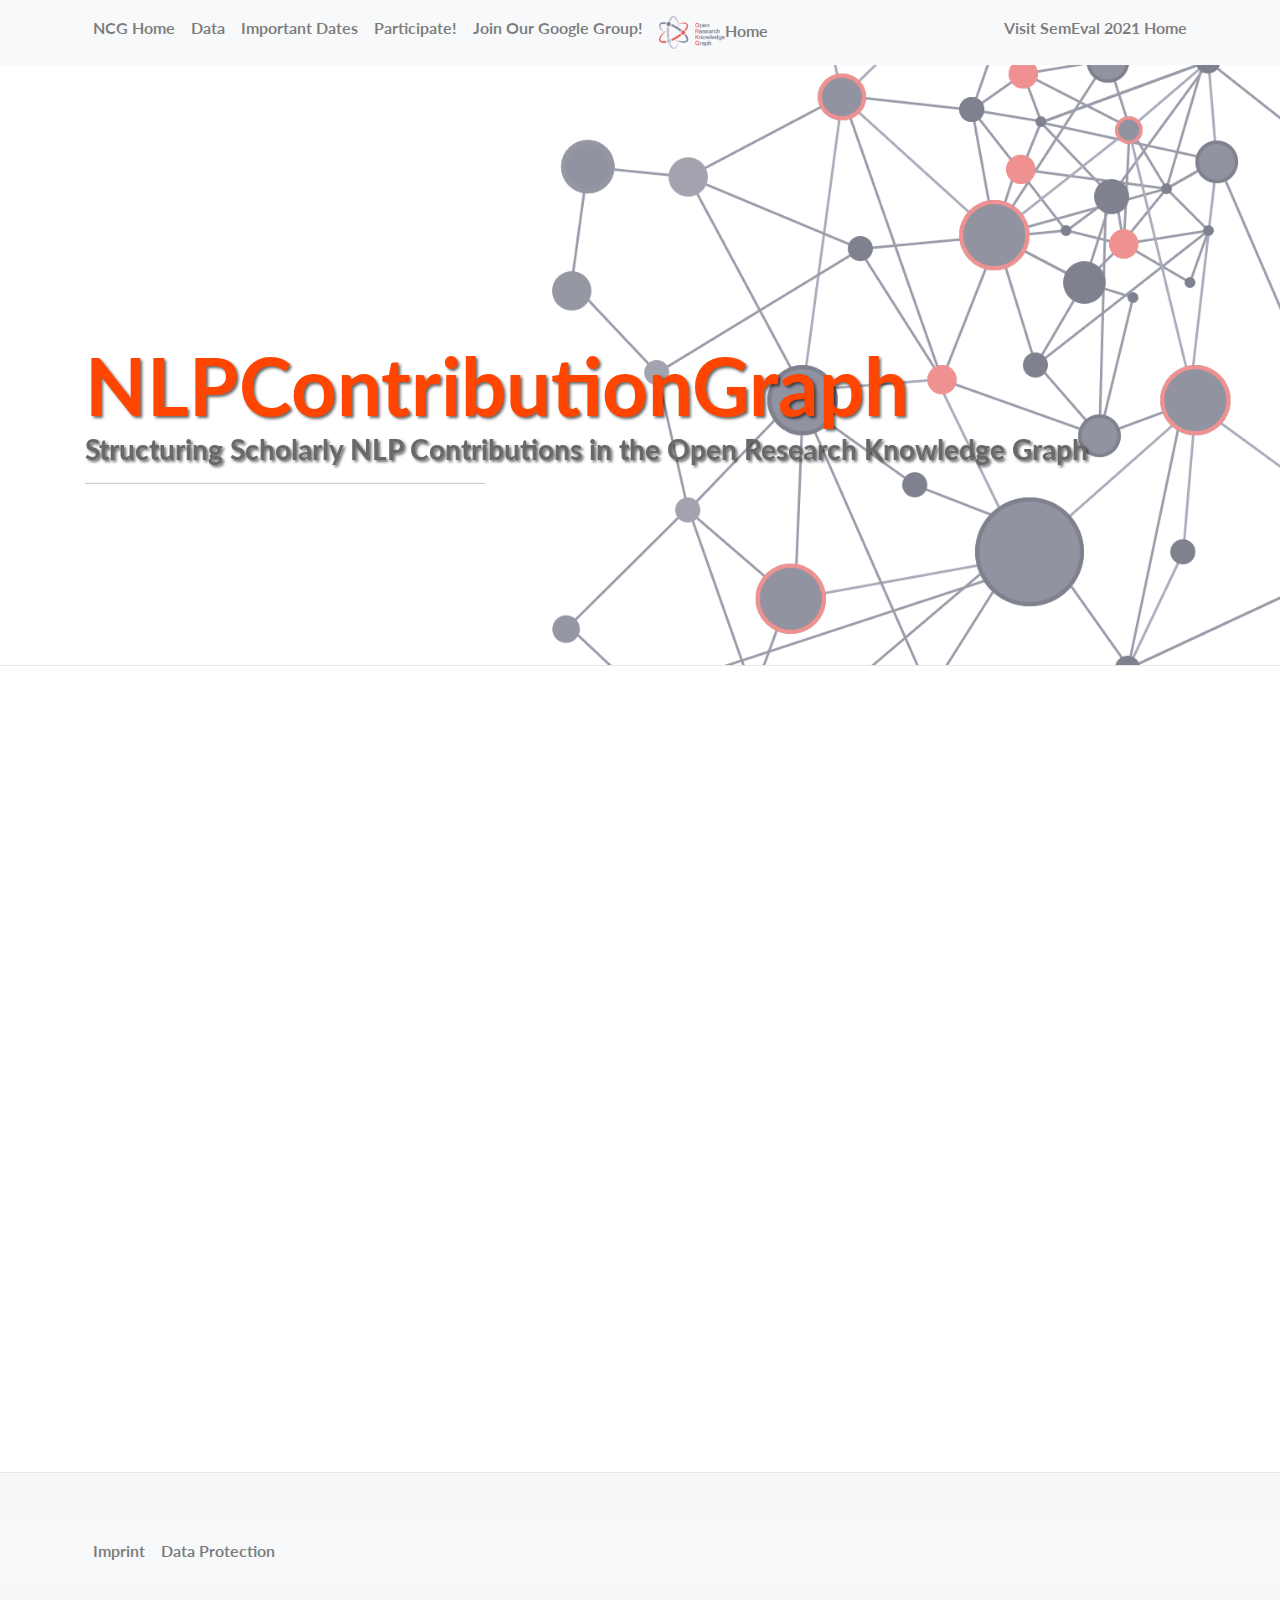
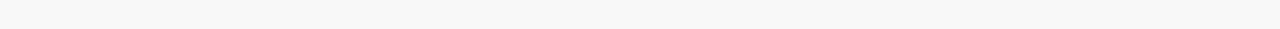
<file: googlegroups.html>
<!DOCTYPE html>
<html lang="en">

<head>

    <meta charset="utf-8">
    <meta name="viewport" content="width=device-width, initial-scale=1, shrink-to-fit=no">
    <meta name="description" content="">
    <meta name="author" content="">

    <title>NLPContributionGraph -- Structuring Scholarly NLP Contributions in the Open Research Knowledge Graph</title>

    <!-- Bootstrap core CSS -->
    <link href="css/bootstrap.min.css" rel="stylesheet">

    <!-- Custom fonts for this template -->
    <link href="css/font.css" rel="stylesheet" type="text/css">
    <link href="https://fonts.googleapis.com/css?family=Lato:300,400,700,300italic,400italic,700italic" rel="stylesheet"
          type="text/css">

    <!-- Custom styles for this template -->
    <link href="css/landing-page.css" rel="stylesheet">

	<!-- Favicon -->
	<link rel="icon" type="image/ico" href="/img/favicon.ico" />	
	
</head>

<body>

<!-- Navigation -->

<nav class="navbar navbar-expand-md navbar-light bg-light">
 <!--<nav class="navbar navbar-expand-lg navbar-light bg-light fixed-top">-->
    <div class="container">
        <!--<div class="collapse navbar-collapse" id="navbarResponsive">-->
        <div class="" id="navbarResponsive">
            <ul class="navbar-nav mc-auto">
                <li class="nav-item text-nowrap">
                    <a class="nav-link" href="index.html">NCG Home</a>
                </li>
                <li class="nav-item">
                    <a class="nav-link" href="data.html">Data</a>
                </li>
                <li class="nav-item text-nowrap">
                    <a class="nav-link" href="importantdates.html">Important Dates</a>
                </li>				
                <li class="nav-item text-nowrap">
                    <a class="nav-link" href="participate.html">Participate!</a>
                </li>				
				<li class="nav-item text-nowrap">
					<a class="nav-link" href="googlegroups.html">Join Our Google Group!</a>
				</li>
                <li class="nav-item">
                    <a class="nav-link" href="https://www.orkg.org/orkg/" target="_blank"><img
                            src="img/orkg-logo-menu.png" style="width: 20%; height: 20%" alt=""/>Home</a>
                </li>
				<li class="nav-item text-nowrap" align="right">				
					<a class="nav-link" href="https://semeval.github.io/SemEval2021/" target="_blank">Visit SemEval 2021 Home</a>
				</li>	
				
            </ul>
        </div>
    </div>
</nav>

<!-- Header -->
<header class="intro-header">

    <div class="container">
        <div class="intro-message">
            <h1 style="color:#FF4500;">NLPContributionGraph</h1>
            <!--<h4>[ˌkæŋɡɚˈruː]</h4>-->
            <h3 style="color:#696969;">Structuring Scholarly NLP Contributions in the Open Research Knowledge Graph</h3>
            <hr class="intro-divider">
            <!--<h6>Dataset Distribution under <a href="https://creativecommons.org/licenses/by-sa/3.0/">CC BY-SA 3.0 </a></h6>-->

        </div>
    </div>
</header>

<!-- Page Content -->
<section class="content-section-b">

    <div class="container">
		<iframe id="forum_embed"
		  src="javascript:void(0)"
		  scrolling="no"
		  frameborder="0"
		  width="900"
		  height="700">
		</iframe>
		<script type="text/javascript">
		  document.getElementById('forum_embed').src =
			 'https://groups.google.com/forum/embed/?place=forum/ncg-task-semeval-2021'
			 + '&showsearch=true&showpopout=true&showtabs=false'
			 + '&parenturl=' + encodeURIComponent(window.location.href);
		</script>

    </div>
    <!-- /.container -->
</section>


<!-- Footer -->
<footer>
<nav class="navbar navbar-expand-sm navbar-light bg-light">
<div class="container" align="right">
<!-- <p class="copyright text-muted small">Copyright &copy; Johannes Welbl 2017. </p> -->
        <div class="" id="navbarResponsive">
            <ul class="navbar-nav mc-auto">
                <li class="nav-item text-nowrap" align="right">
                    <a class="nav-link" href="https://projects.tib.eu/orkg/imprint/" target="_blank">Imprint</a>
                </li>
                <li class="nav-item text-nowrap" align="right">
                    <a class="nav-link" href="https://projects.tib.eu/orkg/data-protection/" target="_blank">Data Protection</a>
                </li>				
            </ul>
        </div>
</div>
</nav>
</footer>
		
<!-- Bootstrap core JavaScript -->
<script src="vendor/jquery/jquery.min.js"></script>
<script src="vendor/bootstrap/js/bootstrap.bundle.min.js"></script>

</body>

<!-- CODALAB ribbon -->
<!-- <div class="corner-ribbon top-right sticky red">New: CodaLab</div> -->


</html>
</file>
<file: css/font.css>
/*!
 *  Font Awesome 4.7.0 by @davegandy - http://fontawesome.io - @fontawesome
 *  License - http://fontawesome.io/license (Font: SIL OFL 1.1, CSS: MIT License)
 */
@font-face {
    font-family: 'FontAwesome';
    src: url('../fonts/fontawesome-webfont.eot?v=4.7.0');
    src: url('../fonts/fontawesome-webfont.eot?#iefix&v=4.7.0') format('embedded-opentype'), url('../fonts/fontawesome-webfont.woff2?v=4.7.0') format('woff2'), url('../fonts/fontawesome-webfont.woff?v=4.7.0') format('woff'), url('../fonts/fontawesome-webfont.ttf?v=4.7.0') format('truetype'), url('../fonts/fontawesome-webfont.svg?v=4.7.0#fontawesomeregular') format('svg');
    font-weight: normal;
    font-style: normal
}

.fa {
    display: inline-block;
    font: normal normal normal 14px/1 FontAwesome;
    font-size: inherit;
    text-rendering: auto;
    -webkit-font-smoothing: antialiased;
    -moz-osx-font-smoothing: grayscale
}

.fa-lg {
    font-size: 1.33333333em;
    line-height: .75em;
    vertical-align: -15%
}

.fa-2x {
    font-size: 2em
}

.fa-3x {
    font-size: 3em
}

.fa-4x {
    font-size: 4em
}

.fa-5x {
    font-size: 5em
}

.fa-fw {
    width: 1.28571429em;
    text-align: center
}

.fa-ul {
    padding-left: 0;
    margin-left: 2.14285714em;
    list-style-type: none
}

.fa-ul > li {
    position: relative
}

.fa-li {
    position: absolute;
    left: -2.14285714em;
    width: 2.14285714em;
    top: .14285714em;
    text-align: center
}

.fa-li.fa-lg {
    left: -1.85714286em
}

.fa-border {
    padding: .2em .25em .15em;
    border: solid .08em #eee;
    border-radius: .1em
}

.fa-pull-left {
    float: left
}

.fa-pull-right {
    float: right
}

.fa.fa-pull-left {
    margin-right: .3em
}

.fa.fa-pull-right {
    margin-left: .3em
}

.pull-right {
    float: right
}

.pull-left {
    float: left
}

.fa.pull-left {
    margin-right: .3em
}

.fa.pull-right {
    margin-left: .3em
}

.fa-spin {
    -webkit-animation: fa-spin 2s infinite linear;
    animation: fa-spin 2s infinite linear
}

.fa-pulse {
    -webkit-animation: fa-spin 1s infinite steps(8);
    animation: fa-spin 1s infinite steps(8)
}

@-webkit-keyframes fa-spin {
    0% {
        -webkit-transform: rotate(0deg);
        transform: rotate(0deg)
    }
    100% {
        -webkit-transform: rotate(359deg);
        transform: rotate(359deg)
    }
}

@keyframes fa-spin {
    0% {
        -webkit-transform: rotate(0deg);
        transform: rotate(0deg)
    }
    100% {
        -webkit-transform: rotate(359deg);
        transform: rotate(359deg)
    }
}

.fa-rotate-90 {
    -ms-filter: "progid:DXImageTransform.Microsoft.BasicImage(rotation=1)";
    -webkit-transform: rotate(90deg);
    -ms-transform: rotate(90deg);
    transform: rotate(90deg)
}

.fa-rotate-180 {
    -ms-filter: "progid:DXImageTransform.Microsoft.BasicImage(rotation=2)";
    -webkit-transform: rotate(180deg);
    -ms-transform: rotate(180deg);
    transform: rotate(180deg)
}

.fa-rotate-270 {
    -ms-filter: "progid:DXImageTransform.Microsoft.BasicImage(rotation=3)";
    -webkit-transform: rotate(270deg);
    -ms-transform: rotate(270deg);
    transform: rotate(270deg)
}

.fa-flip-horizontal {
    -ms-filter: "progid:DXImageTransform.Microsoft.BasicImage(rotation=0, mirror=1)";
    -webkit-transform: scale(-1, 1);
    -ms-transform: scale(-1, 1);
    transform: scale(-1, 1)
}

.fa-flip-vertical {
    -ms-filter: "progid:DXImageTransform.Microsoft.BasicImage(rotation=2, mirror=1)";
    -webkit-transform: scale(1, -1);
    -ms-transform: scale(1, -1);
    transform: scale(1, -1)
}

:root .fa-rotate-90, :root .fa-rotate-180, :root .fa-rotate-270, :root .fa-flip-horizontal, :root .fa-flip-vertical {
    filter: none
}

.fa-stack {
    position: relative;
    display: inline-block;
    width: 2em;
    height: 2em;
    line-height: 2em;
    vertical-align: middle
}

.fa-stack-1x, .fa-stack-2x {
    position: absolute;
    left: 0;
    width: 100%;
    text-align: center
}

.fa-stack-1x {
    line-height: inherit
}

.fa-stack-2x {
    font-size: 2em
}

.fa-inverse {
    color: #fff
}

.fa-glass:before {
    content: "\f000"
}

.fa-music:before {
    content: "\f001"
}

.fa-search:before {
    content: "\f002"
}

.fa-envelope-o:before {
    content: "\f003"
}

.fa-heart:before {
    content: "\f004"
}

.fa-star:before {
    content: "\f005"
}

.fa-star-o:before {
    content: "\f006"
}

.fa-user:before {
    content: "\f007"
}

.fa-film:before {
    content: "\f008"
}

.fa-th-large:before {
    content: "\f009"
}

.fa-th:before {
    content: "\f00a"
}

.fa-th-list:before {
    content: "\f00b"
}

.fa-check:before {
    content: "\f00c"
}

.fa-remove:before, .fa-close:before, .fa-times:before {
    content: "\f00d"
}

.fa-search-plus:before {
    content: "\f00e"
}

.fa-search-minus:before {
    content: "\f010"
}

.fa-power-off:before {
    content: "\f011"
}

.fa-signal:before {
    content: "\f012"
}

.fa-gear:before, .fa-cog:before {
    content: "\f013"
}

.fa-trash-o:before {
    content: "\f014"
}

.fa-home:before {
    content: "\f015"
}

.fa-file-o:before {
    content: "\f016"
}

.fa-clock-o:before {
    content: "\f017"
}

.fa-road:before {
    content: "\f018"
}

.fa-download:before {
    content: "\f019"
}

.fa-arrow-circle-o-down:before {
    content: "\f01a"
}

.fa-arrow-circle-o-up:before {
    content: "\f01b"
}

.fa-inbox:before {
    content: "\f01c"
}

.fa-play-circle-o:before {
    content: "\f01d"
}

.fa-rotate-right:before, .fa-repeat:before {
    content: "\f01e"
}

.fa-refresh:before {
    content: "\f021"
}

.fa-list-alt:before {
    content: "\f022"
}

.fa-lock:before {
    content: "\f023"
}

.fa-flag:before {
    content: "\f024"
}

.fa-headphones:before {
    content: "\f025"
}

.fa-volume-off:before {
    content: "\f026"
}

.fa-volume-down:before {
    content: "\f027"
}

.fa-volume-up:before {
    content: "\f028"
}

.fa-qrcode:before {
    content: "\f029"
}

.fa-barcode:before {
    content: "\f02a"
}

.fa-tag:before {
    content: "\f02b"
}

.fa-tags:before {
    content: "\f02c"
}

.fa-book:before {
    content: "\f02d"
}

.fa-bookmark:before {
    content: "\f02e"
}

.fa-print:before {
    content: "\f02f"
}

.fa-camera:before {
    content: "\f030"
}

.fa-font:before {
    content: "\f031"
}

.fa-bold:before {
    content: "\f032"
}

.fa-italic:before {
    content: "\f033"
}

.fa-text-height:before {
    content: "\f034"
}

.fa-text-width:before {
    content: "\f035"
}

.fa-align-left:before {
    content: "\f036"
}

.fa-align-center:before {
    content: "\f037"
}

.fa-align-right:before {
    content: "\f038"
}

.fa-align-justify:before {
    content: "\f039"
}

.fa-list:before {
    content: "\f03a"
}

.fa-dedent:before, .fa-outdent:before {
    content: "\f03b"
}

.fa-indent:before {
    content: "\f03c"
}

.fa-video-camera:before {
    content: "\f03d"
}

.fa-photo:before, .fa-image:before, .fa-picture-o:before {
    content: "\f03e"
}

.fa-pencil:before {
    content: "\f040"
}

.fa-map-marker:before {
    content: "\f041"
}

.fa-adjust:before {
    content: "\f042"
}

.fa-tint:before {
    content: "\f043"
}

.fa-edit:before, .fa-pencil-square-o:before {
    content: "\f044"
}

.fa-share-square-o:before {
    content: "\f045"
}

.fa-check-square-o:before {
    content: "\f046"
}

.fa-arrows:before {
    content: "\f047"
}

.fa-step-backward:before {
    content: "\f048"
}

.fa-fast-backward:before {
    content: "\f049"
}

.fa-backward:before {
    content: "\f04a"
}

.fa-play:before {
    content: "\f04b"
}

.fa-pause:before {
    content: "\f04c"
}

.fa-stop:before {
    content: "\f04d"
}

.fa-forward:before {
    content: "\f04e"
}

.fa-fast-forward:before {
    content: "\f050"
}

.fa-step-forward:before {
    content: "\f051"
}

.fa-eject:before {
    content: "\f052"
}

.fa-chevron-left:before {
    content: "\f053"
}

.fa-chevron-right:before {
    content: "\f054"
}

.fa-plus-circle:before {
    content: "\f055"
}

.fa-minus-circle:before {
    content: "\f056"
}

.fa-times-circle:before {
    content: "\f057"
}

.fa-check-circle:before {
    content: "\f058"
}

.fa-question-circle:before {
    content: "\f059"
}

.fa-info-circle:before {
    content: "\f05a"
}

.fa-crosshairs:before {
    content: "\f05b"
}

.fa-times-circle-o:before {
    content: "\f05c"
}

.fa-check-circle-o:before {
    content: "\f05d"
}

.fa-ban:before {
    content: "\f05e"
}

.fa-arrow-left:before {
    content: "\f060"
}

.fa-arrow-right:before {
    content: "\f061"
}

.fa-arrow-up:before {
    content: "\f062"
}

.fa-arrow-down:before {
    content: "\f063"
}

.fa-mail-forward:before, .fa-share:before {
    content: "\f064"
}

.fa-expand:before {
    content: "\f065"
}

.fa-compress:before {
    content: "\f066"
}

.fa-plus:before {
    content: "\f067"
}

.fa-minus:before {
    content: "\f068"
}

.fa-asterisk:before {
    content: "\f069"
}

.fa-exclamation-circle:before {
    content: "\f06a"
}

.fa-gift:before {
    content: "\f06b"
}

.fa-leaf:before {
    content: "\f06c"
}

.fa-fire:before {
    content: "\f06d"
}

.fa-eye:before {
    content: "\f06e"
}

.fa-eye-slash:before {
    content: "\f070"
}

.fa-warning:before, .fa-exclamation-triangle:before {
    content: "\f071"
}

.fa-plane:before {
    content: "\f072"
}

.fa-calendar:before {
    content: "\f073"
}

.fa-random:before {
    content: "\f074"
}

.fa-comment:before {
    content: "\f075"
}

.fa-magnet:before {
    content: "\f076"
}

.fa-chevron-up:before {
    content: "\f077"
}

.fa-chevron-down:before {
    content: "\f078"
}

.fa-retweet:before {
    content: "\f079"
}

.fa-shopping-cart:before {
    content: "\f07a"
}

.fa-folder:before {
    content: "\f07b"
}

.fa-folder-open:before {
    content: "\f07c"
}

.fa-arrows-v:before {
    content: "\f07d"
}

.fa-arrows-h:before {
    content: "\f07e"
}

.fa-bar-chart-o:before, .fa-bar-chart:before {
    content: "\f080"
}

.fa-twitter-square:before {
    content: "\f081"
}

.fa-facebook-square:before {
    content: "\f082"
}

.fa-camera-retro:before {
    content: "\f083"
}

.fa-key:before {
    content: "\f084"
}

.fa-gears:before, .fa-cogs:before {
    content: "\f085"
}

.fa-comments:before {
    content: "\f086"
}

.fa-thumbs-o-up:before {
    content: "\f087"
}

.fa-thumbs-o-down:before {
    content: "\f088"
}

.fa-star-half:before {
    content: "\f089"
}

.fa-heart-o:before {
    content: "\f08a"
}

.fa-sign-out:before {
    content: "\f08b"
}

.fa-linkedin-square:before {
    content: "\f08c"
}

.fa-thumb-tack:before {
    content: "\f08d"
}

.fa-external-link:before {
    content: "\f08e"
}

.fa-sign-in:before {
    content: "\f090"
}

.fa-trophy:before {
    content: "\f091"
}

.fa-github-square:before {
    content: "\f092"
}

.fa-upload:before {
    content: "\f093"
}

.fa-lemon-o:before {
    content: "\f094"
}

.fa-phone:before {
    content: "\f095"
}

.fa-square-o:before {
    content: "\f096"
}

.fa-bookmark-o:before {
    content: "\f097"
}

.fa-phone-square:before {
    content: "\f098"
}

.fa-twitter:before {
    content: "\f099"
}

.fa-facebook-f:before, .fa-facebook:before {
    content: "\f09a"
}

.fa-github:before {
    content: "\f09b"
}

.fa-unlock:before {
    content: "\f09c"
}

.fa-credit-card:before {
    content: "\f09d"
}

.fa-feed:before, .fa-rss:before {
    content: "\f09e"
}

.fa-hdd-o:before {
    content: "\f0a0"
}

.fa-bullhorn:before {
    content: "\f0a1"
}

.fa-bell:before {
    content: "\f0f3"
}

.fa-certificate:before {
    content: "\f0a3"
}

.fa-hand-o-right:before {
    content: "\f0a4"
}

.fa-hand-o-left:before {
    content: "\f0a5"
}

.fa-hand-o-up:before {
    content: "\f0a6"
}

.fa-hand-o-down:before {
    content: "\f0a7"
}

.fa-arrow-circle-left:before {
    content: "\f0a8"
}

.fa-arrow-circle-right:before {
    content: "\f0a9"
}

.fa-arrow-circle-up:before {
    content: "\f0aa"
}

.fa-arrow-circle-down:before {
    content: "\f0ab"
}

.fa-globe:before {
    content: "\f0ac"
}

.fa-wrench:before {
    content: "\f0ad"
}

.fa-tasks:before {
    content: "\f0ae"
}

.fa-filter:before {
    content: "\f0b0"
}

.fa-briefcase:before {
    content: "\f0b1"
}

.fa-arrows-alt:before {
    content: "\f0b2"
}

.fa-group:before, .fa-users:before {
    content: "\f0c0"
}

.fa-chain:before, .fa-link:before {
    content: "\f0c1"
}

.fa-cloud:before {
    content: "\f0c2"
}

.fa-flask:before {
    content: "\f0c3"
}

.fa-cut:before, .fa-scissors:before {
    content: "\f0c4"
}

.fa-copy:before, .fa-files-o:before {
    content: "\f0c5"
}

.fa-paperclip:before {
    content: "\f0c6"
}

.fa-save:before, .fa-floppy-o:before {
    content: "\f0c7"
}

.fa-square:before {
    content: "\f0c8"
}

.fa-navicon:before, .fa-reorder:before, .fa-bars:before {
    content: "\f0c9"
}

.fa-list-ul:before {
    content: "\f0ca"
}

.fa-list-ol:before {
    content: "\f0cb"
}

.fa-strikethrough:before {
    content: "\f0cc"
}

.fa-underline:before {
    content: "\f0cd"
}

.fa-table:before {
    content: "\f0ce"
}

.fa-magic:before {
    content: "\f0d0"
}

.fa-truck:before {
    content: "\f0d1"
}

.fa-pinterest:before {
    content: "\f0d2"
}

.fa-pinterest-square:before {
    content: "\f0d3"
}

.fa-google-plus-square:before {
    content: "\f0d4"
}

.fa-google-plus:before {
    content: "\f0d5"
}

.fa-money:before {
    content: "\f0d6"
}

.fa-caret-down:before {
    content: "\f0d7"
}

.fa-caret-up:before {
    content: "\f0d8"
}

.fa-caret-left:before {
    content: "\f0d9"
}

.fa-caret-right:before {
    content: "\f0da"
}

.fa-columns:before {
    content: "\f0db"
}

.fa-unsorted:before, .fa-sort:before {
    content: "\f0dc"
}

.fa-sort-down:before, .fa-sort-desc:before {
    content: "\f0dd"
}

.fa-sort-up:before, .fa-sort-asc:before {
    content: "\f0de"
}

.fa-envelope:before {
    content: "\f0e0"
}

.fa-linkedin:before {
    content: "\f0e1"
}

.fa-rotate-left:before, .fa-undo:before {
    content: "\f0e2"
}

.fa-legal:before, .fa-gavel:before {
    content: "\f0e3"
}

.fa-dashboard:before, .fa-tachometer:before {
    content: "\f0e4"
}

.fa-comment-o:before {
    content: "\f0e5"
}

.fa-comments-o:before {
    content: "\f0e6"
}

.fa-flash:before, .fa-bolt:before {
    content: "\f0e7"
}

.fa-sitemap:before {
    content: "\f0e8"
}

.fa-umbrella:before {
    content: "\f0e9"
}

.fa-paste:before, .fa-clipboard:before {
    content: "\f0ea"
}

.fa-lightbulb-o:before {
    content: "\f0eb"
}

.fa-exchange:before {
    content: "\f0ec"
}

.fa-cloud-download:before {
    content: "\f0ed"
}

.fa-cloud-upload:before {
    content: "\f0ee"
}

.fa-user-md:before {
    content: "\f0f0"
}

.fa-stethoscope:before {
    content: "\f0f1"
}

.fa-suitcase:before {
    content: "\f0f2"
}

.fa-bell-o:before {
    content: "\f0a2"
}

.fa-coffee:before {
    content: "\f0f4"
}

.fa-cutlery:before {
    content: "\f0f5"
}

.fa-file-text-o:before {
    content: "\f0f6"
}

.fa-building-o:before {
    content: "\f0f7"
}

.fa-hospital-o:before {
    content: "\f0f8"
}

.fa-ambulance:before {
    content: "\f0f9"
}

.fa-medkit:before {
    content: "\f0fa"
}

.fa-fighter-jet:before {
    content: "\f0fb"
}

.fa-beer:before {
    content: "\f0fc"
}

.fa-h-square:before {
    content: "\f0fd"
}

.fa-plus-square:before {
    content: "\f0fe"
}

.fa-angle-double-left:before {
    content: "\f100"
}

.fa-angle-double-right:before {
    content: "\f101"
}

.fa-angle-double-up:before {
    content: "\f102"
}

.fa-angle-double-down:before {
    content: "\f103"
}

.fa-angle-left:before {
    content: "\f104"
}

.fa-angle-right:before {
    content: "\f105"
}

.fa-angle-up:before {
    content: "\f106"
}

.fa-angle-down:before {
    content: "\f107"
}

.fa-desktop:before {
    content: "\f108"
}

.fa-laptop:before {
    content: "\f109"
}

.fa-tablet:before {
    content: "\f10a"
}

.fa-mobile-phone:before, .fa-mobile:before {
    content: "\f10b"
}

.fa-circle-o:before {
    content: "\f10c"
}

.fa-quote-left:before {
    content: "\f10d"
}

.fa-quote-right:before {
    content: "\f10e"
}

.fa-spinner:before {
    content: "\f110"
}

.fa-circle:before {
    content: "\f111"
}

.fa-mail-reply:before, .fa-reply:before {
    content: "\f112"
}

.fa-github-alt:before {
    content: "\f113"
}

.fa-folder-o:before {
    content: "\f114"
}

.fa-folder-open-o:before {
    content: "\f115"
}

.fa-smile-o:before {
    content: "\f118"
}

.fa-frown-o:before {
    content: "\f119"
}

.fa-meh-o:before {
    content: "\f11a"
}

.fa-gamepad:before {
    content: "\f11b"
}

.fa-keyboard-o:before {
    content: "\f11c"
}

.fa-flag-o:before {
    content: "\f11d"
}

.fa-flag-checkered:before {
    content: "\f11e"
}

.fa-terminal:before {
    content: "\f120"
}

.fa-code:before {
    content: "\f121"
}

.fa-mail-reply-all:before, .fa-reply-all:before {
    content: "\f122"
}

.fa-star-half-empty:before, .fa-star-half-full:before, .fa-star-half-o:before {
    content: "\f123"
}

.fa-location-arrow:before {
    content: "\f124"
}

.fa-crop:before {
    content: "\f125"
}

.fa-code-fork:before {
    content: "\f126"
}

.fa-unlink:before, .fa-chain-broken:before {
    content: "\f127"
}

.fa-question:before {
    content: "\f128"
}

.fa-info:before {
    content: "\f129"
}

.fa-exclamation:before {
    content: "\f12a"
}

.fa-superscript:before {
    content: "\f12b"
}

.fa-subscript:before {
    content: "\f12c"
}

.fa-eraser:before {
    content: "\f12d"
}

.fa-puzzle-piece:before {
    content: "\f12e"
}

.fa-microphone:before {
    content: "\f130"
}

.fa-microphone-slash:before {
    content: "\f131"
}

.fa-shield:before {
    content: "\f132"
}

.fa-calendar-o:before {
    content: "\f133"
}

.fa-fire-extinguisher:before {
    content: "\f134"
}

.fa-rocket:before {
    content: "\f135"
}

.fa-maxcdn:before {
    content: "\f136"
}

.fa-chevron-circle-left:before {
    content: "\f137"
}

.fa-chevron-circle-right:before {
    content: "\f138"
}

.fa-chevron-circle-up:before {
    content: "\f139"
}

.fa-chevron-circle-down:before {
    content: "\f13a"
}

.fa-html5:before {
    content: "\f13b"
}

.fa-css3:before {
    content: "\f13c"
}

.fa-anchor:before {
    content: "\f13d"
}

.fa-unlock-alt:before {
    content: "\f13e"
}

.fa-bullseye:before {
    content: "\f140"
}

.fa-ellipsis-h:before {
    content: "\f141"
}

.fa-ellipsis-v:before {
    content: "\f142"
}

.fa-rss-square:before {
    content: "\f143"
}

.fa-play-circle:before {
    content: "\f144"
}

.fa-ticket:before {
    content: "\f145"
}

.fa-minus-square:before {
    content: "\f146"
}

.fa-minus-square-o:before {
    content: "\f147"
}

.fa-level-up:before {
    content: "\f148"
}

.fa-level-down:before {
    content: "\f149"
}

.fa-check-square:before {
    content: "\f14a"
}

.fa-pencil-square:before {
    content: "\f14b"
}

.fa-external-link-square:before {
    content: "\f14c"
}

.fa-share-square:before {
    content: "\f14d"
}

.fa-compass:before {
    content: "\f14e"
}

.fa-toggle-down:before, .fa-caret-square-o-down:before {
    content: "\f150"
}

.fa-toggle-up:before, .fa-caret-square-o-up:before {
    content: "\f151"
}

.fa-toggle-right:before, .fa-caret-square-o-right:before {
    content: "\f152"
}

.fa-euro:before, .fa-eur:before {
    content: "\f153"
}

.fa-gbp:before {
    content: "\f154"
}

.fa-dollar:before, .fa-usd:before {
    content: "\f155"
}

.fa-rupee:before, .fa-inr:before {
    content: "\f156"
}

.fa-cny:before, .fa-rmb:before, .fa-yen:before, .fa-jpy:before {
    content: "\f157"
}

.fa-ruble:before, .fa-rouble:before, .fa-rub:before {
    content: "\f158"
}

.fa-won:before, .fa-krw:before {
    content: "\f159"
}

.fa-bitcoin:before, .fa-btc:before {
    content: "\f15a"
}

.fa-file:before {
    content: "\f15b"
}

.fa-file-text:before {
    content: "\f15c"
}

.fa-sort-alpha-asc:before {
    content: "\f15d"
}

.fa-sort-alpha-desc:before {
    content: "\f15e"
}

.fa-sort-amount-asc:before {
    content: "\f160"
}

.fa-sort-amount-desc:before {
    content: "\f161"
}

.fa-sort-numeric-asc:before {
    content: "\f162"
}

.fa-sort-numeric-desc:before {
    content: "\f163"
}

.fa-thumbs-up:before {
    content: "\f164"
}

.fa-thumbs-down:before {
    content: "\f165"
}

.fa-youtube-square:before {
    content: "\f166"
}

.fa-youtube:before {
    content: "\f167"
}

.fa-xing:before {
    content: "\f168"
}

.fa-xing-square:before {
    content: "\f169"
}

.fa-youtube-play:before {
    content: "\f16a"
}

.fa-dropbox:before {
    content: "\f16b"
}

.fa-stack-overflow:before {
    content: "\f16c"
}

.fa-instagram:before {
    content: "\f16d"
}

.fa-flickr:before {
    content: "\f16e"
}

.fa-adn:before {
    content: "\f170"
}

.fa-bitbucket:before {
    content: "\f171"
}

.fa-bitbucket-square:before {
    content: "\f172"
}

.fa-tumblr:before {
    content: "\f173"
}

.fa-tumblr-square:before {
    content: "\f174"
}

.fa-long-arrow-down:before {
    content: "\f175"
}

.fa-long-arrow-up:before {
    content: "\f176"
}

.fa-long-arrow-left:before {
    content: "\f177"
}

.fa-long-arrow-right:before {
    content: "\f178"
}

.fa-apple:before {
    content: "\f179"
}

.fa-windows:before {
    content: "\f17a"
}

.fa-android:before {
    content: "\f17b"
}

.fa-linux:before {
    content: "\f17c"
}

.fa-dribbble:before {
    content: "\f17d"
}

.fa-skype:before {
    content: "\f17e"
}

.fa-foursquare:before {
    content: "\f180"
}

.fa-trello:before {
    content: "\f181"
}

.fa-female:before {
    content: "\f182"
}

.fa-male:before {
    content: "\f183"
}

.fa-gittip:before, .fa-gratipay:before {
    content: "\f184"
}

.fa-sun-o:before {
    content: "\f185"
}

.fa-moon-o:before {
    content: "\f186"
}

.fa-archive:before {
    content: "\f187"
}

.fa-bug:before {
    content: "\f188"
}

.fa-vk:before {
    content: "\f189"
}

.fa-weibo:before {
    content: "\f18a"
}

.fa-renren:before {
    content: "\f18b"
}

.fa-pagelines:before {
    content: "\f18c"
}

.fa-stack-exchange:before {
    content: "\f18d"
}

.fa-arrow-circle-o-right:before {
    content: "\f18e"
}

.fa-arrow-circle-o-left:before {
    content: "\f190"
}

.fa-toggle-left:before, .fa-caret-square-o-left:before {
    content: "\f191"
}

.fa-dot-circle-o:before {
    content: "\f192"
}

.fa-wheelchair:before {
    content: "\f193"
}

.fa-vimeo-square:before {
    content: "\f194"
}

.fa-turkish-lira:before, .fa-try:before {
    content: "\f195"
}

.fa-plus-square-o:before {
    content: "\f196"
}

.fa-space-shuttle:before {
    content: "\f197"
}

.fa-slack:before {
    content: "\f198"
}

.fa-envelope-square:before {
    content: "\f199"
}

.fa-wordpress:before {
    content: "\f19a"
}

.fa-openid:before {
    content: "\f19b"
}

.fa-institution:before, .fa-bank:before, .fa-university:before {
    content: "\f19c"
}

.fa-mortar-board:before, .fa-graduation-cap:before {
    content: "\f19d"
}

.fa-yahoo:before {
    content: "\f19e"
}

.fa-google:before {
    content: "\f1a0"
}

.fa-reddit:before {
    content: "\f1a1"
}

.fa-reddit-square:before {
    content: "\f1a2"
}

.fa-stumbleupon-circle:before {
    content: "\f1a3"
}

.fa-stumbleupon:before {
    content: "\f1a4"
}

.fa-delicious:before {
    content: "\f1a5"
}

.fa-digg:before {
    content: "\f1a6"
}

.fa-pied-piper-pp:before {
    content: "\f1a7"
}

.fa-pied-piper-alt:before {
    content: "\f1a8"
}

.fa-drupal:before {
    content: "\f1a9"
}

.fa-joomla:before {
    content: "\f1aa"
}

.fa-language:before {
    content: "\f1ab"
}

.fa-fax:before {
    content: "\f1ac"
}

.fa-building:before {
    content: "\f1ad"
}

.fa-child:before {
    content: "\f1ae"
}

.fa-paw:before {
    content: "\f1b0"
}

.fa-spoon:before {
    content: "\f1b1"
}

.fa-cube:before {
    content: "\f1b2"
}

.fa-cubes:before {
    content: "\f1b3"
}

.fa-behance:before {
    content: "\f1b4"
}

.fa-behance-square:before {
    content: "\f1b5"
}

.fa-steam:before {
    content: "\f1b6"
}

.fa-steam-square:before {
    content: "\f1b7"
}

.fa-recycle:before {
    content: "\f1b8"
}

.fa-automobile:before, .fa-car:before {
    content: "\f1b9"
}

.fa-cab:before, .fa-taxi:before {
    content: "\f1ba"
}

.fa-tree:before {
    content: "\f1bb"
}

.fa-spotify:before {
    content: "\f1bc"
}

.fa-deviantart:before {
    content: "\f1bd"
}

.fa-soundcloud:before {
    content: "\f1be"
}

.fa-database:before {
    content: "\f1c0"
}

.fa-file-pdf-o:before {
    content: "\f1c1"
}

.fa-file-word-o:before {
    content: "\f1c2"
}

.fa-file-excel-o:before {
    content: "\f1c3"
}

.fa-file-powerpoint-o:before {
    content: "\f1c4"
}

.fa-file-photo-o:before, .fa-file-picture-o:before, .fa-file-image-o:before {
    content: "\f1c5"
}

.fa-file-zip-o:before, .fa-file-archive-o:before {
    content: "\f1c6"
}

.fa-file-sound-o:before, .fa-file-audio-o:before {
    content: "\f1c7"
}

.fa-file-movie-o:before, .fa-file-video-o:before {
    content: "\f1c8"
}

.fa-file-code-o:before {
    content: "\f1c9"
}

.fa-vine:before {
    content: "\f1ca"
}

.fa-codepen:before {
    content: "\f1cb"
}

.fa-jsfiddle:before {
    content: "\f1cc"
}

.fa-life-bouy:before, .fa-life-buoy:before, .fa-life-saver:before, .fa-support:before, .fa-life-ring:before {
    content: "\f1cd"
}

.fa-circle-o-notch:before {
    content: "\f1ce"
}

.fa-ra:before, .fa-resistance:before, .fa-rebel:before {
    content: "\f1d0"
}

.fa-ge:before, .fa-empire:before {
    content: "\f1d1"
}

.fa-git-square:before {
    content: "\f1d2"
}

.fa-git:before {
    content: "\f1d3"
}

.fa-y-combinator-square:before, .fa-yc-square:before, .fa-hacker-news:before {
    content: "\f1d4"
}

.fa-tencent-weibo:before {
    content: "\f1d5"
}

.fa-qq:before {
    content: "\f1d6"
}

.fa-wechat:before, .fa-weixin:before {
    content: "\f1d7"
}

.fa-send:before, .fa-paper-plane:before {
    content: "\f1d8"
}

.fa-send-o:before, .fa-paper-plane-o:before {
    content: "\f1d9"
}

.fa-history:before {
    content: "\f1da"
}

.fa-circle-thin:before {
    content: "\f1db"
}

.fa-header:before {
    content: "\f1dc"
}

.fa-paragraph:before {
    content: "\f1dd"
}

.fa-sliders:before {
    content: "\f1de"
}

.fa-share-alt:before {
    content: "\f1e0"
}

.fa-share-alt-square:before {
    content: "\f1e1"
}

.fa-bomb:before {
    content: "\f1e2"
}

.fa-soccer-ball-o:before, .fa-futbol-o:before {
    content: "\f1e3"
}

.fa-tty:before {
    content: "\f1e4"
}

.fa-binoculars:before {
    content: "\f1e5"
}

.fa-plug:before {
    content: "\f1e6"
}

.fa-slideshare:before {
    content: "\f1e7"
}

.fa-twitch:before {
    content: "\f1e8"
}

.fa-yelp:before {
    content: "\f1e9"
}

.fa-newspaper-o:before {
    content: "\f1ea"
}

.fa-wifi:before {
    content: "\f1eb"
}

.fa-calculator:before {
    content: "\f1ec"
}

.fa-paypal:before {
    content: "\f1ed"
}

.fa-google-wallet:before {
    content: "\f1ee"
}

.fa-cc-visa:before {
    content: "\f1f0"
}

.fa-cc-mastercard:before {
    content: "\f1f1"
}

.fa-cc-discover:before {
    content: "\f1f2"
}

.fa-cc-amex:before {
    content: "\f1f3"
}

.fa-cc-paypal:before {
    content: "\f1f4"
}

.fa-cc-stripe:before {
    content: "\f1f5"
}

.fa-bell-slash:before {
    content: "\f1f6"
}

.fa-bell-slash-o:before {
    content: "\f1f7"
}

.fa-trash:before {
    content: "\f1f8"
}

.fa-copyright:before {
    content: "\f1f9"
}

.fa-at:before {
    content: "\f1fa"
}

.fa-eyedropper:before {
    content: "\f1fb"
}

.fa-paint-brush:before {
    content: "\f1fc"
}

.fa-birthday-cake:before {
    content: "\f1fd"
}

.fa-area-chart:before {
    content: "\f1fe"
}

.fa-pie-chart:before {
    content: "\f200"
}

.fa-line-chart:before {
    content: "\f201"
}

.fa-lastfm:before {
    content: "\f202"
}

.fa-lastfm-square:before {
    content: "\f203"
}

.fa-toggle-off:before {
    content: "\f204"
}

.fa-toggle-on:before {
    content: "\f205"
}

.fa-bicycle:before {
    content: "\f206"
}

.fa-bus:before {
    content: "\f207"
}

.fa-ioxhost:before {
    content: "\f208"
}

.fa-angellist:before {
    content: "\f209"
}

.fa-cc:before {
    content: "\f20a"
}

.fa-shekel:before, .fa-sheqel:before, .fa-ils:before {
    content: "\f20b"
}

.fa-meanpath:before {
    content: "\f20c"
}

.fa-buysellads:before {
    content: "\f20d"
}

.fa-connectdevelop:before {
    content: "\f20e"
}

.fa-dashcube:before {
    content: "\f210"
}

.fa-forumbee:before {
    content: "\f211"
}

.fa-leanpub:before {
    content: "\f212"
}

.fa-sellsy:before {
    content: "\f213"
}

.fa-shirtsinbulk:before {
    content: "\f214"
}

.fa-simplybuilt:before {
    content: "\f215"
}

.fa-skyatlas:before {
    content: "\f216"
}

.fa-cart-plus:before {
    content: "\f217"
}

.fa-cart-arrow-down:before {
    content: "\f218"
}

.fa-diamond:before {
    content: "\f219"
}

.fa-ship:before {
    content: "\f21a"
}

.fa-user-secret:before {
    content: "\f21b"
}

.fa-motorcycle:before {
    content: "\f21c"
}

.fa-street-view:before {
    content: "\f21d"
}

.fa-heartbeat:before {
    content: "\f21e"
}

.fa-venus:before {
    content: "\f221"
}

.fa-mars:before {
    content: "\f222"
}

.fa-mercury:before {
    content: "\f223"
}

.fa-intersex:before, .fa-transgender:before {
    content: "\f224"
}

.fa-transgender-alt:before {
    content: "\f225"
}

.fa-venus-double:before {
    content: "\f226"
}

.fa-mars-double:before {
    content: "\f227"
}

.fa-venus-mars:before {
    content: "\f228"
}

.fa-mars-stroke:before {
    content: "\f229"
}

.fa-mars-stroke-v:before {
    content: "\f22a"
}

.fa-mars-stroke-h:before {
    content: "\f22b"
}

.fa-neuter:before {
    content: "\f22c"
}

.fa-genderless:before {
    content: "\f22d"
}

.fa-facebook-official:before {
    content: "\f230"
}

.fa-pinterest-p:before {
    content: "\f231"
}

.fa-whatsapp:before {
    content: "\f232"
}

.fa-server:before {
    content: "\f233"
}

.fa-user-plus:before {
    content: "\f234"
}

.fa-user-times:before {
    content: "\f235"
}

.fa-hotel:before, .fa-bed:before {
    content: "\f236"
}

.fa-viacoin:before {
    content: "\f237"
}

.fa-train:before {
    content: "\f238"
}

.fa-subway:before {
    content: "\f239"
}

.fa-medium:before {
    content: "\f23a"
}

.fa-yc:before, .fa-y-combinator:before {
    content: "\f23b"
}

.fa-optin-monster:before {
    content: "\f23c"
}

.fa-opencart:before {
    content: "\f23d"
}

.fa-expeditedssl:before {
    content: "\f23e"
}

.fa-battery-4:before, .fa-battery:before, .fa-battery-full:before {
    content: "\f240"
}

.fa-battery-3:before, .fa-battery-three-quarters:before {
    content: "\f241"
}

.fa-battery-2:before, .fa-battery-half:before {
    content: "\f242"
}

.fa-battery-1:before, .fa-battery-quarter:before {
    content: "\f243"
}

.fa-battery-0:before, .fa-battery-empty:before {
    content: "\f244"
}

.fa-mouse-pointer:before {
    content: "\f245"
}

.fa-i-cursor:before {
    content: "\f246"
}

.fa-object-group:before {
    content: "\f247"
}

.fa-object-ungroup:before {
    content: "\f248"
}

.fa-sticky-note:before {
    content: "\f249"
}

.fa-sticky-note-o:before {
    content: "\f24a"
}

.fa-cc-jcb:before {
    content: "\f24b"
}

.fa-cc-diners-club:before {
    content: "\f24c"
}

.fa-clone:before {
    content: "\f24d"
}

.fa-balance-scale:before {
    content: "\f24e"
}

.fa-hourglass-o:before {
    content: "\f250"
}

.fa-hourglass-1:before, .fa-hourglass-start:before {
    content: "\f251"
}

.fa-hourglass-2:before, .fa-hourglass-half:before {
    content: "\f252"
}

.fa-hourglass-3:before, .fa-hourglass-end:before {
    content: "\f253"
}

.fa-hourglass:before {
    content: "\f254"
}

.fa-hand-grab-o:before, .fa-hand-rock-o:before {
    content: "\f255"
}

.fa-hand-stop-o:before, .fa-hand-paper-o:before {
    content: "\f256"
}

.fa-hand-scissors-o:before {
    content: "\f257"
}

.fa-hand-lizard-o:before {
    content: "\f258"
}

.fa-hand-spock-o:before {
    content: "\f259"
}

.fa-hand-pointer-o:before {
    content: "\f25a"
}

.fa-hand-peace-o:before {
    content: "\f25b"
}

.fa-trademark:before {
    content: "\f25c"
}

.fa-registered:before {
    content: "\f25d"
}

.fa-creative-commons:before {
    content: "\f25e"
}

.fa-gg:before {
    content: "\f260"
}

.fa-gg-circle:before {
    content: "\f261"
}

.fa-tripadvisor:before {
    content: "\f262"
}

.fa-odnoklassniki:before {
    content: "\f263"
}

.fa-odnoklassniki-square:before {
    content: "\f264"
}

.fa-get-pocket:before {
    content: "\f265"
}

.fa-wikipedia-w:before {
    content: "\f266"
}

.fa-safari:before {
    content: "\f267"
}

.fa-chrome:before {
    content: "\f268"
}

.fa-firefox:before {
    content: "\f269"
}

.fa-opera:before {
    content: "\f26a"
}

.fa-internet-explorer:before {
    content: "\f26b"
}

.fa-tv:before, .fa-television:before {
    content: "\f26c"
}

.fa-contao:before {
    content: "\f26d"
}

.fa-500px:before {
    content: "\f26e"
}

.fa-amazon:before {
    content: "\f270"
}

.fa-calendar-plus-o:before {
    content: "\f271"
}

.fa-calendar-minus-o:before {
    content: "\f272"
}

.fa-calendar-times-o:before {
    content: "\f273"
}

.fa-calendar-check-o:before {
    content: "\f274"
}

.fa-industry:before {
    content: "\f275"
}

.fa-map-pin:before {
    content: "\f276"
}

.fa-map-signs:before {
    content: "\f277"
}

.fa-map-o:before {
    content: "\f278"
}

.fa-map:before {
    content: "\f279"
}

.fa-commenting:before {
    content: "\f27a"
}

.fa-commenting-o:before {
    content: "\f27b"
}

.fa-houzz:before {
    content: "\f27c"
}

.fa-vimeo:before {
    content: "\f27d"
}

.fa-black-tie:before {
    content: "\f27e"
}

.fa-fonticons:before {
    content: "\f280"
}

.fa-reddit-alien:before {
    content: "\f281"
}

.fa-edge:before {
    content: "\f282"
}

.fa-credit-card-alt:before {
    content: "\f283"
}

.fa-codiepie:before {
    content: "\f284"
}

.fa-modx:before {
    content: "\f285"
}

.fa-fort-awesome:before {
    content: "\f286"
}

.fa-usb:before {
    content: "\f287"
}

.fa-product-hunt:before {
    content: "\f288"
}

.fa-mixcloud:before {
    content: "\f289"
}

.fa-scribd:before {
    content: "\f28a"
}

.fa-pause-circle:before {
    content: "\f28b"
}

.fa-pause-circle-o:before {
    content: "\f28c"
}

.fa-stop-circle:before {
    content: "\f28d"
}

.fa-stop-circle-o:before {
    content: "\f28e"
}

.fa-shopping-bag:before {
    content: "\f290"
}

.fa-shopping-basket:before {
    content: "\f291"
}

.fa-hashtag:before {
    content: "\f292"
}

.fa-bluetooth:before {
    content: "\f293"
}

.fa-bluetooth-b:before {
    content: "\f294"
}

.fa-percent:before {
    content: "\f295"
}

.fa-gitlab:before {
    content: "\f296"
}

.fa-wpbeginner:before {
    content: "\f297"
}

.fa-wpforms:before {
    content: "\f298"
}

.fa-envira:before {
    content: "\f299"
}

.fa-universal-access:before {
    content: "\f29a"
}

.fa-wheelchair-alt:before {
    content: "\f29b"
}

.fa-question-circle-o:before {
    content: "\f29c"
}

.fa-blind:before {
    content: "\f29d"
}

.fa-audio-description:before {
    content: "\f29e"
}

.fa-volume-control-phone:before {
    content: "\f2a0"
}

.fa-braille:before {
    content: "\f2a1"
}

.fa-assistive-listening-systems:before {
    content: "\f2a2"
}

.fa-asl-interpreting:before, .fa-american-sign-language-interpreting:before {
    content: "\f2a3"
}

.fa-deafness:before, .fa-hard-of-hearing:before, .fa-deaf:before {
    content: "\f2a4"
}

.fa-glide:before {
    content: "\f2a5"
}

.fa-glide-g:before {
    content: "\f2a6"
}

.fa-signing:before, .fa-sign-language:before {
    content: "\f2a7"
}

.fa-low-vision:before {
    content: "\f2a8"
}

.fa-viadeo:before {
    content: "\f2a9"
}

.fa-viadeo-square:before {
    content: "\f2aa"
}

.fa-snapchat:before {
    content: "\f2ab"
}

.fa-snapchat-ghost:before {
    content: "\f2ac"
}

.fa-snapchat-square:before {
    content: "\f2ad"
}

.fa-pied-piper:before {
    content: "\f2ae"
}

.fa-first-order:before {
    content: "\f2b0"
}

.fa-yoast:before {
    content: "\f2b1"
}

.fa-themeisle:before {
    content: "\f2b2"
}

.fa-google-plus-circle:before, .fa-google-plus-official:before {
    content: "\f2b3"
}

.fa-fa:before, .fa-font-awesome:before {
    content: "\f2b4"
}

.fa-handshake-o:before {
    content: "\f2b5"
}

.fa-envelope-open:before {
    content: "\f2b6"
}

.fa-envelope-open-o:before {
    content: "\f2b7"
}

.fa-linode:before {
    content: "\f2b8"
}

.fa-address-book:before {
    content: "\f2b9"
}

.fa-address-book-o:before {
    content: "\f2ba"
}

.fa-vcard:before, .fa-address-card:before {
    content: "\f2bb"
}

.fa-vcard-o:before, .fa-address-card-o:before {
    content: "\f2bc"
}

.fa-user-circle:before {
    content: "\f2bd"
}

.fa-user-circle-o:before {
    content: "\f2be"
}

.fa-user-o:before {
    content: "\f2c0"
}

.fa-id-badge:before {
    content: "\f2c1"
}

.fa-drivers-license:before, .fa-id-card:before {
    content: "\f2c2"
}

.fa-drivers-license-o:before, .fa-id-card-o:before {
    content: "\f2c3"
}

.fa-quora:before {
    content: "\f2c4"
}

.fa-free-code-camp:before {
    content: "\f2c5"
}

.fa-telegram:before {
    content: "\f2c6"
}

.fa-thermometer-4:before, .fa-thermometer:before, .fa-thermometer-full:before {
    content: "\f2c7"
}

.fa-thermometer-3:before, .fa-thermometer-three-quarters:before {
    content: "\f2c8"
}

.fa-thermometer-2:before, .fa-thermometer-half:before {
    content: "\f2c9"
}

.fa-thermometer-1:before, .fa-thermometer-quarter:before {
    content: "\f2ca"
}

.fa-thermometer-0:before, .fa-thermometer-empty:before {
    content: "\f2cb"
}

.fa-shower:before {
    content: "\f2cc"
}

.fa-bathtub:before, .fa-s15:before, .fa-bath:before {
    content: "\f2cd"
}

.fa-podcast:before {
    content: "\f2ce"
}

.fa-window-maximize:before {
    content: "\f2d0"
}

.fa-window-minimize:before {
    content: "\f2d1"
}

.fa-window-restore:before {
    content: "\f2d2"
}

.fa-times-rectangle:before, .fa-window-close:before {
    content: "\f2d3"
}

.fa-times-rectangle-o:before, .fa-window-close-o:before {
    content: "\f2d4"
}

.fa-bandcamp:before {
    content: "\f2d5"
}

.fa-grav:before {
    content: "\f2d6"
}

.fa-etsy:before {
    content: "\f2d7"
}

.fa-imdb:before {
    content: "\f2d8"
}

.fa-ravelry:before {
    content: "\f2d9"
}

.fa-eercast:before {
    content: "\f2da"
}

.fa-microchip:before {
    content: "\f2db"
}

.fa-snowflake-o:before {
    content: "\f2dc"
}

.fa-superpowers:before {
    content: "\f2dd"
}

.fa-wpexplorer:before {
    content: "\f2de"
}

.fa-meetup:before {
    content: "\f2e0"
}

.sr-only {
    position: absolute;
    width: 1px;
    height: 1px;
    padding: 0;
    margin: -1px;
    overflow: hidden;
    clip: rect(0, 0, 0, 0);
    border: 0
}

.sr-only-focusable:active, .sr-only-focusable:focus {
    position: static;
    width: auto;
    height: auto;
    margin: 0;
    overflow: visible;
    clip: auto
}
</file>
<file: css/landing-page.css>
/*!
 * Start Bootstrap - Landing Page (https://startbootstrap.com/template-overviews/landing-page)
 * Copyright 2013-2017 Start Bootstrap
 * Licensed under MIT (https://github.com/BlackrockDigital/startbootstrap-landing-page/blob/master/LICENSE)
 */

/* The ribbons */

.corner-ribbon{
  width: 400px;
  background: #e43;
  position: absolute;
  top: 25px;
  left: -50px;
  text-align: center;
  line-height: 50px;
  letter-spacing: 1px;
  color: #f0f0f0;
  transform: rotate(-45deg);
  -webkit-transform: rotate(-45deg);
}

/* Custom styles */

.corner-ribbon.sticky{
  position: fixed;
}

.corner-ribbon.shadow{
  box-shadow: 0 0 3px rgba(0,0,0,.3);
}

/* Different positions */

.corner-ribbon.top-left{
  top: 25px;
  left: -50px;
  transform: rotate(-45deg);
  -webkit-transform: rotate(-45deg);
}

.corner-ribbon.top-right{
  top: 115px;
  right: -100px;
  left: auto;
  transform: rotate(45deg);
  -webkit-transform: rotate(45deg);
}

.corner-ribbon.bottom-left{
  top: auto;
  bottom: 25px;
  left: -50px;
  transform: rotate(45deg);
  -webkit-transform: rotate(45deg);
}

.corner-ribbon.bottom-right{
  top: auto;
  right: -50px;
  bottom: 25px;
  left: auto;
  transform: rotate(-45deg);
  -webkit-transform: rotate(-45deg);
}




/* Colors */

.corner-ribbon.white{background: #f0f0f0; color: #555;}
.corner-ribbon.black{background: #333;}
.corner-ribbon.grey{background: #999;}
.corner-ribbon.blue{background: #39d;}
.corner-ribbon.green{background: #2c7;}
.corner-ribbon.turquoise{background: #1b9;}
.corner-ribbon.purple{background: #95b;}
.corner-ribbon.red{background: #e43;}
.corner-ribbon.orange{background: #e82;}
.corner-ribbon.yellow{background: #ec0;}

body, html {
  width: 100%;
  height: 100%;
}

body, h1, h2, h3, h4, h5, h6 {
  font-family: "Lato", "Helvetica Neue", Helvetica, Arial, sans-serif;
  font-weight: 700;
}

.intro-header {
  padding-top: 50px;
  padding-bottom: 50px;
  text-align: left;
  height: 600px;
  background: url(../img/ORKG-banner.png) no-repeat center center;
  background-size: cover;  
}

/**
.intro-header>h1 {
  color: #FFA07A;
}

.intro-header>h3 {
  color: #A9A9A9;
}
*/

.leaderboard-header {
  padding-top: 50px;
  padding-bottom: 50px;
  text-align: left;
  height: 600px;
  /*color: #f8f8f8;*/
  color: #ffffff;
  max-width: 100%;
  /*max-height: 60%;*/
  background: url(../img/ORKG-banner.png) no-repeat center center;
  background-size: cover;
}


.data-header {
  padding-top: 50px;
  padding-bottom: 50px;
  text-align: left;
  height: 600px;
  /*color: #f8f8f8;*/
  color: #ffffff;
  max-width: 100%;
  /*max-height: 60%;*/
  background: url(../img/ORKG-banner.png) no-repeat center center;
  background-size: cover;
}
.viz-header {
  padding-top: 50px;
  padding-bottom: 50px;
  text-align: left;
  height: 600px;
  /*color: #f8f8f8;*/
  color: #ffffff;
  max-width: 100%;
  /*max-height: 60%;*/
  background: url(../img/ORKG-banner.png) no-repeat center center;
  background-size: cover;
}


.table {
    border-radius: 5px;
    width: 80%;
    margin: 0px auto;
    float: none;
    align: left;
}

.intro-message {
  position: relative;
  padding-top: 20%;
  padding-bottom: 20%;
}

.intro-message>h1 {
  margin: 0;
  text-shadow: 2px 2px 3px rgba(0, 0, 0, 0.6);
  font-size: 5em;
}

.intro-divider {
  margin-left: 0%;
  width: 400px;
  border-top: 1px solid #f8f8f8;
  border-bottom: 1px solid rgba(0, 0, 0, 0.2);
}

.intro-message>h3 {
  text-shadow: 2px 2px 3px rgba(0, 0, 0, 0.6);
}

.intro-social-buttons i {
  font-size: 80%;
}

@media(max-width:767px) {
  .intro-message {
    padding-bottom: 15%;
  }
  .intro-message>h1 {
    font-size: 3em;
  }
  ul.intro-social-buttons>li {
    display: block;
    margin-bottom: 20px;
    padding: 0;
  }
  ul.intro-social-buttons>li:last-child {
    margin-bottom: 0;
  }
  .intro-divider {
    width: 100%;
  }
}

.network-name {
  text-transform: uppercase;
  font-size: 14px;
  font-weight: 400;
  letter-spacing: 2px;
}

.content-section-a {
  padding: 50px 0;
  background-color: #f8f8f8;
}

.content-section-b {
  padding: 50px 0;
  border-top: 1px solid #e7e7e7;
  border-bottom: 1px solid #e7e7e7;
}

.section-heading {
  margin-bottom: 30px;
}

.section-heading-spacer {
  float: left;
  width: 200px;
  border-top: 3px solid #e7e7e7;
}

.banner {
  padding: 100px 0;
  color: #f8f8f8;
  background: url(../img/Kangaroo.jpg) no-repeat center center;
}

.banner h2 {
  margin: 0;
  text-shadow: 2px 2px 3px rgba(0, 0, 0, 0.6);
  font-size: 3em;
}

.banner ul {
  margin-bottom: 0;
}

.banner-social-buttons {
  float: right;
  margin-top: 0;
}

@media(max-width:1199px) {
  ul.banner-social-buttons {
    float: left;
    margin-top: 15px;
  }
}

@media(max-width:767px) {
  .banner h2 {
    margin: 0;
    text-shadow: 2px 2px 3px rgba(0, 0, 0, 0.6);
    font-size: 3em;
  }
  ul.banner-social-buttons>li {
    display: block;
    margin-bottom: 20px;
    padding: 0;
  }
  ul.banner-social-buttons>li:last-child {
    margin-bottom: 0;
  }
}

footer {
  padding: 50px 0;
  background-color: #f8f8f8;
}

p.copyright {
  margin: 15px 0 0;
}
</file>
